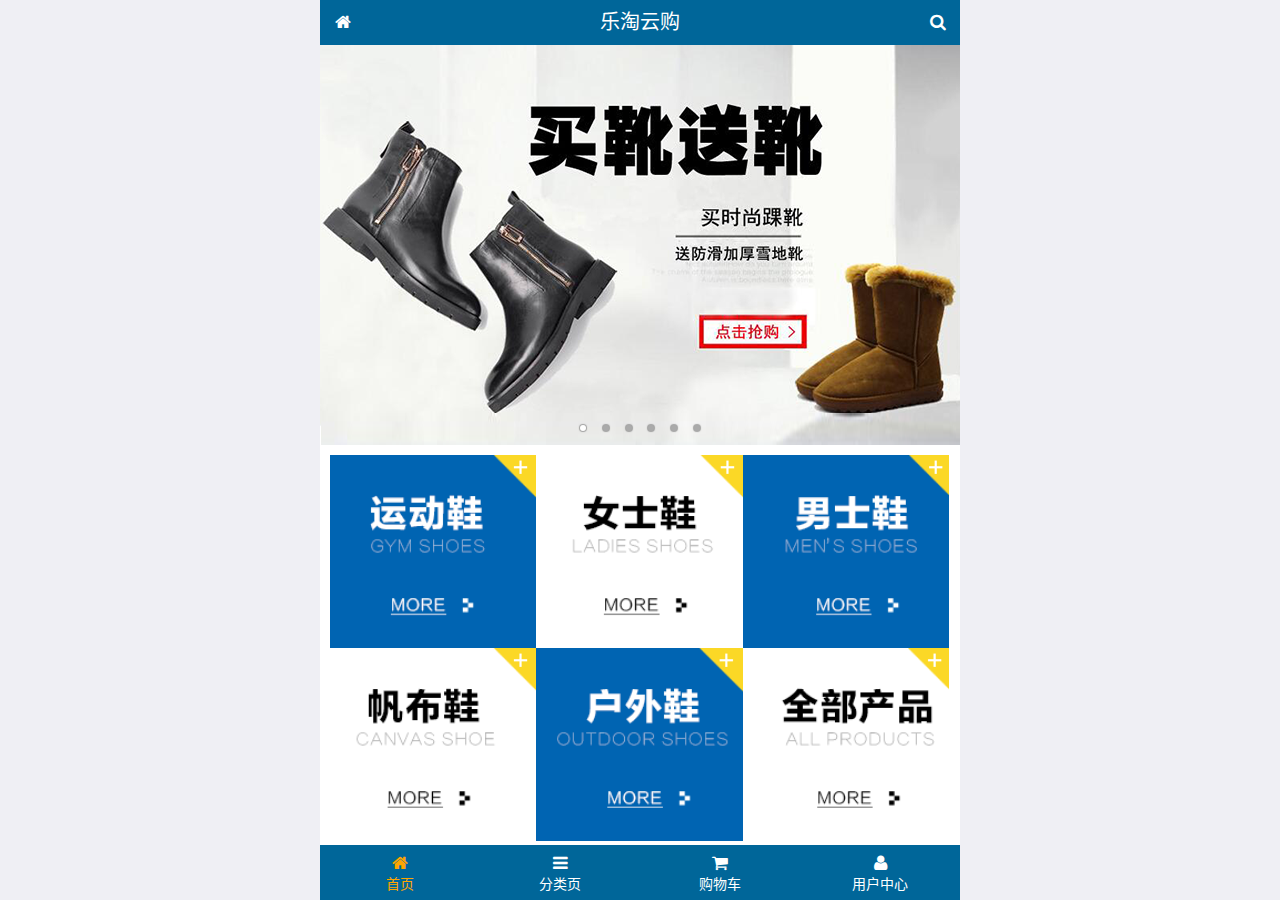
<file: public/mobile/index.html>
<!DOCTYPE html>
<html lang="zh-CN">
<head>
  <meta charset="UTF-8">
  <title>乐淘商城</title>
  <meta name="viewport" content="width=device-width, user-scalable=no, initial-scale=1.0, maximum-scale=1.0, minimum-scale=1.0">
  <!-- 引入字体图标库的css -->
  <link rel="stylesheet" href="./lib/fa/css/font-awesome.min.css">
  <link rel="stylesheet" href="./lib/mui/css/mui.css">
  <link rel="stylesheet" href="./css/common.css">
  <link rel="stylesheet" href="./css/index.css">
  <link rel="icon" href="favicon.ico">
</head>
<body>
<!--<span class="fa fa-pause"></span>-->
<!--<span class="mui-icon mui-icon-camera"></span>-->

<!-- 全屏容器 -->
<div class="lt_container">

  <!-- 乐淘头部 -->
  <div class="lt_header">
    <a href="index.html" class="icon_left"><i class="fa fa-home"></i></a>
    <h3>乐淘云购</h3>
    <a href="search.html" class="icon_right"><i class="fa fa-search"></i></a>
  </div>

  <!-- 乐淘主体 -->
  <div class="lt_main">
    <div class="mui-scroll-wrapper">
      <div class="mui-scroll">
        <!--这里放置真实显示的DOM内容-->

        <!-- 轮播图 -->
        <div class="mui-slider">

          <!-- 图片区域 -->
          <div class="mui-slider-group mui-slider-loop">
            <!-- 添加假图 -->
            <div class="mui-slider-item mui-slider-item-duplicate">
              <a href="#"><img src="./images/banner6.png" /></a>
            </div>

            <div class="mui-slider-item"><a href="#"><img src="./images/banner1.png" /></a></div>
            <div class="mui-slider-item"><a href="#"><img src="./images/banner2.png" /></a></div>
            <div class="mui-slider-item"><a href="#"><img src="./images/banner3.png" /></a></div>
            <div class="mui-slider-item"><a href="#"><img src="./images/banner4.png" /></a></div>
            <div class="mui-slider-item"><a href="#"><img src="./images/banner5.png" /></a></div>
            <div class="mui-slider-item"><a href="#"><img src="./images/banner6.png" /></a></div>

            <!-- 添加假图 -->
            <div class="mui-slider-item mui-slider-item-duplicate">
              <a href="#"><img src="./images/banner1.png" /></a>
            </div>
          </div>

          <!-- 小圆点结构 -->
          <div class="mui-slider-indicator">
            <div class="mui-indicator mui-active"></div>
            <div class="mui-indicator"></div>
            <div class="mui-indicator"></div>
            <div class="mui-indicator"></div>
            <div class="mui-indicator"></div>
            <div class="mui-indicator"></div>
          </div>

        </div>

        <!-- 导航区域 -->
        <div class="lt_nav">
          <ul class="mui-clearfix">
            <li><a href="#"><img src="./images/nav1.png" alt=""></a></li>
            <li><a href="#"><img src="./images/nav2.png" alt=""></a></li>
            <li><a href="#"><img src="./images/nav3.png" alt=""></a></li>
            <li><a href="#"><img src="./images/nav4.png" alt=""></a></li>
            <li><a href="#"><img src="./images/nav5.png" alt=""></a></li>
            <li><a href="#"><img src="./images/nav6.png" alt=""></a></li>
          </ul>
        </div>

        <!-- 产品区域 -->
        <div class="lt_product">
          <ul>
            <li class="lt_product_item">
              <a href="#">
                <img src="./images/product.jpg" alt="">
                <p class="info mui-ellipsis-2">adidas阿迪达斯 男式 场下休闲篮球鞋S83700场下休闲篮球鞋S83700 </p>
                <p>
                  <span class="price">¥560</span>
                  <span class="oldPrice">¥580</span>
                </p>
                <button class="mui-btn mui-btn-primary">立即购买</button>
              </a>
            </li>
            <li class="lt_product_item">
              <a href="#">
                <img src="./images/product.jpg" alt="">
                <p class="info mui-ellipsis-2">adidas阿迪达斯 男式 场下休闲篮球鞋S83700场下休闲篮球鞋S83700 </p>
                <p>
                  <span class="price">¥560</span>
                  <span class="oldPrice">¥580</span>
                </p>
                <button class="mui-btn mui-btn-primary">立即购买</button>
              </a>
            </li>
            <li class="lt_product_item">
              <a href="#">
                <img src="./images/product.jpg" alt="">
                <p class="info mui-ellipsis-2">adidas阿迪达斯 男式 场下休闲篮球鞋S83700场下休闲篮球鞋S83700 </p>
                <p>
                  <span class="price">¥560</span>
                  <span class="oldPrice">¥580</span>
                </p>
                <button class="mui-btn mui-btn-primary">立即购买</button>
              </a>
            </li>
            <li class="lt_product_item">
              <a href="#">
                <img src="./images/product.jpg" alt="">
                <p class="info mui-ellipsis-2">adidas阿迪达斯 男式 场下休闲篮球鞋S83700场下休闲篮球鞋S83700 </p>
                <p>
                  <span class="price">¥560</span>
                  <span class="oldPrice">¥580</span>
                </p>
                <button class="mui-btn mui-btn-primary">立即购买</button>
              </a>
            </li>
            <li class="lt_product_item">
              <a href="#">
                <img src="./images/product.jpg" alt="">
                <p class="info mui-ellipsis-2">adidas阿迪达斯 男式 场下休闲篮球鞋S83700场下休闲篮球鞋S83700 </p>
                <p>
                  <span class="price">¥560</span>
                  <span class="oldPrice">¥580</span>
                </p>
                <button class="mui-btn mui-btn-primary">立即购买</button>
              </a>
            </li>
            <li class="lt_product_item">
              <a href="#">
                <img src="./images/product.jpg" alt="">
                <p class="info mui-ellipsis-2">adidas阿迪达斯 男式 场下休闲篮球鞋S83700场下休闲篮球鞋S83700 </p>
                <p>
                  <span class="price">¥560</span>
                  <span class="oldPrice">¥580</span>
                </p>
                <button class="mui-btn mui-btn-primary">立即购买</button>
              </a>
            </li>
            <li class="lt_product_item">
              <a href="#">
                <img src="./images/product.jpg" alt="">
                <p class="info mui-ellipsis-2">adidas阿迪达斯 男式 场下休闲篮球鞋S83700场下休闲篮球鞋S83700 </p>
                <p>
                  <span class="price">¥560</span>
                  <span class="oldPrice">¥580</span>
                </p>
                <button class="mui-btn mui-btn-primary">立即购买</button>
              </a>
            </li>
            <li class="lt_product_item">
              <a href="#">
                <img src="./images/product.jpg" alt="">
                <p class="info mui-ellipsis-2">adidas阿迪达斯 男式 场下休闲篮球鞋S83700场下休闲篮球鞋S83700 </p>
                <p>
                  <span class="price">¥560</span>
                  <span class="oldPrice">¥580</span>
                </p>
                <button class="mui-btn mui-btn-primary">立即购买</button>
              </a>
            </li>
          </ul>
        </div>

      </div>
    </div>
  </div>

  <!-- 乐淘底部 -->
  <div class="lt_footer">
    <ul>
      <li><a href="index.html" class="current"><i class="fa fa-home"></i><p>首页</p></a></li>
      <li><a href="category.html"><i class="fa fa-bars"></i><p>分类页</p></a></li>
      <li><a href="cart.html"><i class="fa fa-shopping-cart"></i><p>购物车</p></a></li>
      <li><a href="user.html"><i class="fa fa-user"></i><p>用户中心</p></a></li>
    </ul>
  </div>
</div>


<script src="./lib/zepto/zepto.min.js"></script>
<script src="./lib/mui/js/mui.js"></script>
<script src="./js/common.js"></script>
</body>
</html>
</file>
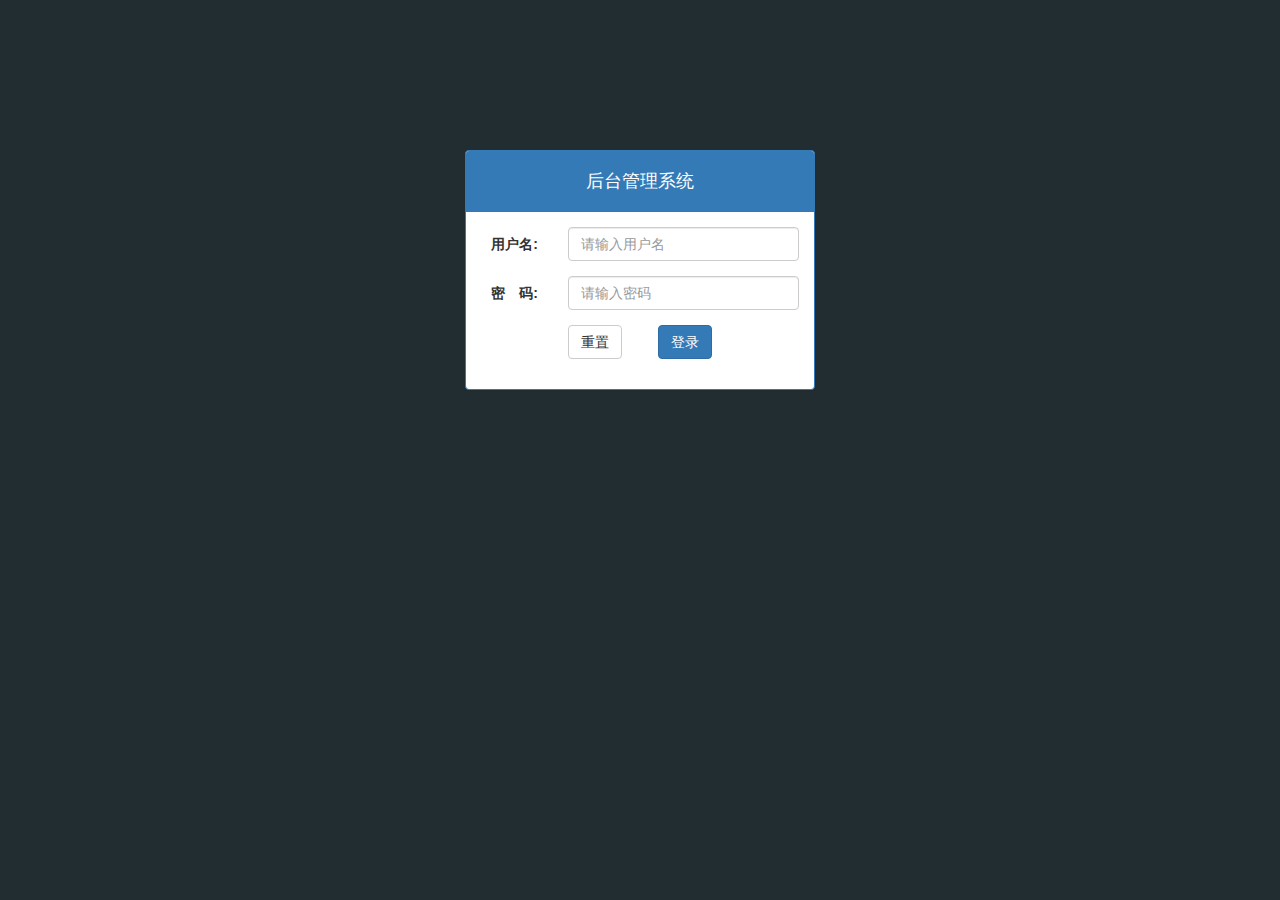
<file: public/back/login.html>
<!DOCTYPE html>
<html lang="en">

<head>
    <meta charset="UTF-8">
    <meta name="viewport" content="width=device-width, user-scalable=no, initial-scale=1.0, maximum-scale=1.0, minimum-scale=1.0">
    <meta http-equiv="X-UA-Compatible" content="ie=edge">
    <title>Document</title>
    <link rel="stylesheet" href="./lib/bootstrap/css/bootstrap.css">
    <link rel="stylesheet" href="./lib/bootstrap-validator/css/bootstrapValidator.css">
    <link rel="stylesheet" href="./lib/nprogress/nprogress.css">
    <style>
        body{
        background-color: #222D32;
    }
    .panel-title {
        height: 40px;
        line-height: 40px;
        font-size: 18px;
        text-align: center;
    }
    .mt_150 {
        margin-top: 150px;
    }
    </style>
</head>

<body>
    <div class="container">
        <div class="col-lg-4 col-lg-offset-4">
            <div class="panel panel-primary mt_150">
                <div class="panel-heading">
                    <h3 class="panel-title">后台管理系统</h3>
                </div>
                <div class="panel-body">
                    <form class="form-horizontal" id="form">
                        <div class="form-group">
                            <label for="username" class="col-sm-3 control-label">用户名:</label>
                            <div class="col-sm-9">
                                <input type="text" name="username" class="form-control" id="username" placeholder="请输入用户名">
                            </div>
                        </div>
                        <div class="form-group">
                            <label for="password" class="col-sm-3 control-label">密　码:</label>
                            <div class="col-sm-9">
                                <input type="password" name="password" class="form-control" id="password" placeholder="请输入密码">
                            </div>
                        </div>
                        <div class="form-group">
                            <div class="col-sm-offset-3 col-sm-6">
                                <button type="reset" class="btn btn-default pull-left">重置</button>
                                <button type="submit" class="btn btn-primary pull-right">登录</button>
                            </div>
                        </div>
                    </form>

                </div>
            </div>
        </div>
    </div>
    <script src="./lib/jquery/jquery.js"></script>
    <script src="./lib/bootstrap/js/bootstrap.js"></script>
    <script src="./lib/bootstrap-validator/js/bootstrapValidator.js"></script>
    <script src="./lib/nprogress/nprogress.js"></script>
    <script src="./js/common.js"></script>
    <script>
        $(function () {
            $('#form').bootstrapValidator({
                feedbackIcons: {
                    valid: 'glyphicon glyphicon-ok',//成功
                    invalid: 'glyphicon glyphicon-remove',//失败
                    validating: 'glyphicon glyphicon-refresh'//校验中
                },

                fields: {
                    username: {
                        validators: {
                            notEmpty: {
                                message: "用户名不能为空"
                            },
                            stringLength: {
                                min: 2,
                                max: 6,
                                message: "用户名长度必须是2-6位"
                            },
                            callback:{
                                message:"用户名不存在"
                            }
                        }
                    },
                    password: {
                        validators: {
                            notEmpty: {
                                message: "密码不能为空"
                            },
                            stringLength: {
                                min: 6,
                                max: 12,
                                message: "密码长度必须是6-12位"
                            },
                            callback:{
                                message:"密码错误"
                            }
                        }
                    },
                }
            })
            $('#form').on("success.form.bv", function (e) {
                e.preventDefault();
                $.ajax({
                    type: "post",
                    url: "/employee/employeeLogin",
                    data: $('#form').serialize(),
                    datatype: 'json',
                    success: function (info) {
                        console.log(info);
                        if (info.error === 1000) {
                            $('#form').data("bootstrapValidator").updateStatus("username", "INVALID", "callback");

                        }
                        if (info.error === 1001) {
                            $('#form').data("bootstrapValidator").updateStatus("password", "INVALID", "callback")

                        }
                        if (info.success) {
                            location.href = "index.html";


                        }
                    }
                })




            })
            $('[type="reset"]').click(function () {
                $('#form').data("bootstrapValidator").resetForm();

            });

        })
    </script>
</body>

</html>
</file>
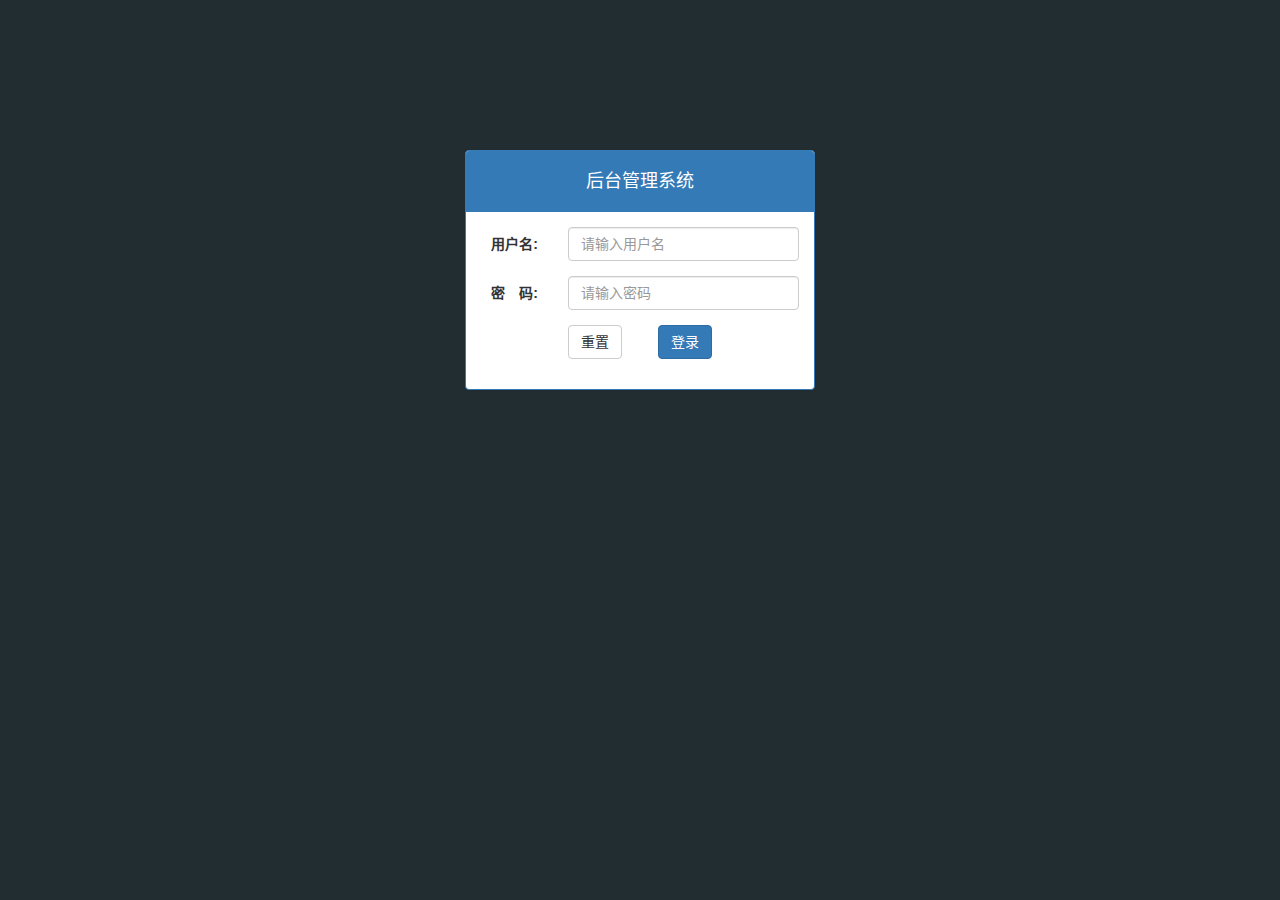
<file: public/back2/login.html>
<!DOCTYPE html>
<html lang="zh-CN">
<head>
  <meta charset="UTF-8">
  <title>Title</title>
  <meta name="viewport"
        content="width=device-width, user-scalable=no, initial-scale=1.0, maximum-scale=1.0, minimum-scale=1.0">
  <link rel="stylesheet" href="./lib/bootstrap/css/bootstrap.css">
  <link rel="stylesheet" href="./lib/bootstrap-validator/css/bootstrapValidator.min.css">
  <link rel="stylesheet" href="./lib/nprogress/nprogress.css">
  <link rel="stylesheet" href="./css/common.css">
</head>
<body class="body_bg">

<!--
  xx-danger  红色   xx-primary 深蓝色   xx-info 浅蓝色
  xx-default 白色   xx-success 绿色     xx-warning 黄色
-->
<!-- 有个版心, 大屏占4份, 其他撑满 -->
<div class="container">
  <div class="col-lg-4 col-lg-offset-4">

    <!-- 面板组件 -->
    <div class="panel panel-primary mt_150">
      <div class="panel-heading">
        <h3 class="panel-title">后台管理系统</h3>
      </div>
      <div class="panel-body">
        <!-- bootstrap 表单内容遵循一个规范, 每一行都套一个 form-group -->
        <form class="form-horizontal" id='form'>
          <div class="form-group">
            <label for="username" class="col-sm-3 control-label">用户名:</label>
            <div class="col-sm-9">
              <input type="text" name="username" class="form-control" id="username" placeholder="请输入用户名">
            </div>
          </div>
          <div class="form-group">
            <label for="password" class="col-sm-3 control-label">密　码:</label>
            <div class="col-sm-9">
              <input type="password" name="password" class="form-control" id="password" placeholder="请输入密码">
            </div>
          </div>
          <div class="form-group">
            <div class="col-sm-offset-3 col-sm-6">
              <button type="reset" class="btn btn-default pull-left">重置</button>
              <button type="submit" class="btn btn-primary pull-right">登录</button>
            </div>
          </div>
        </form>

      </div>
    </div>

  </div>
</div>



<script src="./lib/jquery/jquery.min.js"></script>
<script src="./lib/bootstrap/js/bootstrap.min.js"></script>
<script src="./lib/bootstrap-validator/js/bootstrapValidator.min.js"></script>
<script src="./lib/nprogress/nprogress.js"></script>
<script src="./js/common.js"></script>
<script src="./js/login.js"></script>

</body>
</html>
</file>
<file: public/mobile/css/common.css>
html, body {
  width: 100%;
  height: 100%;
}

ul {
  list-style: none;
  margin: 0;
  padding: 0;
}
img {
  display: block;
  width: 100%;
}

/* 全屏容器 */
.lt_container {
  width: 100%;
  height: 100%;
  background-color: #fff;
  min-width: 320px;
  max-width: 640px;
  margin: 0 auto;
  position: relative;
  padding-top: 45px;
  padding-bottom: 55px;
}

.lt_header {
  position: absolute;
  left: 0;
  top: 0;
  width: 100%;
  height: 45px;
  background-color: #006699;
  padding-left: 45px;
  padding-right: 45px;
}

.lt_header .icon_left,
.lt_header .icon_right {
  width: 45px;
  height: 45px;
  line-height: 45px;
  text-align: center;
  position: absolute;
  top: 0;
  color: #fff;
}
.lt_header .icon_left {
  left: 0;
}
.lt_header .icon_right {
  right: 0;
}

.lt_header h3 {
  height: 45px;
  line-height: 45px;
  color: #fff;
  font-size: 20px;
  text-align: center;
  margin: 0;
  font-weight: normal;
}



.lt_footer {
  position: absolute;
  left: 0;
  bottom: 0;
  width: 100%;
  height: 55px;
  background-color: #006699;
  overflow: hidden;
}
.lt_footer li {
  float: left;
  width: 25%;
  text-align: center;
}
.lt_footer li a {
  width: 100%;
  height: 100%;
  display: block;
  color: #fff;
  padding-top: 8px;
}
.lt_footer li p {
  color: #fff;
  margin: 0;
}

.lt_footer li a.current {
  color: orange;
}
.lt_footer li a.current p{
  color: orange;
}



.lt_main {
  width: 100%;
  height: 100%;
  position: relative;
}



/* 公共的搜索框样式 */
.lt_search {
  padding: 10px;
  position: relative;
}
.lt_search .search_input {
  height: 34px;
  font-size: 12px;
  margin: 0;
  border-radius: 5px;
  border: 1px solid #007AFF;
}
.lt_search .search_btn {
  position: absolute;
  right: 10px;
  top: 10px;
  border-radius: 0 5px 5px 0;
}



/* 公共的商品样式 */
.lt_product {
  padding: 10px;
}
.lt_product_item {
  border: 1px solid #ccc;
  padding: 10px;
  float: left;
  width: 48%;
  margin-bottom: 10px;
  text-align: center;
}
.lt_product_item a {
  display: block;
  width: 100%;
  height: 100%;
}
.lt_product_item:nth-child(2n+1) {
  margin-right: 4%;
}
.lt_product_item .info {
  text-align: left;
  height: 40px;
}
.lt_product_item .price {
  color: red;
}
.lt_product_item .oldPrice {
  text-decoration: line-through;
}

.lt_product_item img {
  width: 130px;
  height: 130px;
  margin: 0 auto;
}



/* 公共的尺码样式 */
.lt_size span {
  width: 25px;
  height: 25px;
  text-align: center;
  line-height: 25px;
  display: inline-block;
  border: 1px solid #ccc;
  font-size: 12px;
  margin: 3px 0;
}
.lt_size span.current {
  background-color: orange;
  color: #fff;
}
</file>
<file: public/mobile/css/index.css>
.lt_nav {
  padding: 10px;
}
.lt_nav li {
  float: left;
  width: 33.3%;
}
.lt_nav li a {
  display: block;
}
</file>
<file: public/back/lib/nprogress/nprogress.css>
/* Make clicks pass-through */
#nprogress {
  pointer-events: none;
}

#nprogress .bar {
  background: greenyellow;

  position: fixed;
  z-index: 10000;
  top: 0;
  left: 0;

  width: 100%;
  height: 2px;
}

/* Fancy blur effect */
#nprogress .peg {
  display: block;
  position: absolute;
  right: 0px;
  width: 100px;
  height: 100%;
  box-shadow: 0 0 10px #29d, 0 0 5px #29d;
  opacity: 1.0;

  -webkit-transform: rotate(3deg) translate(0px, -4px);
      -ms-transform: rotate(3deg) translate(0px, -4px);
          transform: rotate(3deg) translate(0px, -4px);
}

/* Remove these to get rid of the spinner */
#nprogress .spinner {
  display: block;
  position: fixed;
  z-index: 1031;
  top: 15px;
  right: 15px;
}

#nprogress .spinner-icon {
  width: 18px;
  height: 18px;
  box-sizing: border-box;

  border: solid 2px transparent;
  border-top-color: #29d;
  border-left-color: #29d;
  border-radius: 50%;

  -webkit-animation: nprogress-spinner 400ms linear infinite;
          animation: nprogress-spinner 400ms linear infinite;
}

.nprogress-custom-parent {
  overflow: hidden;
  position: relative;
}

.nprogress-custom-parent #nprogress .spinner,
.nprogress-custom-parent #nprogress .bar {
  position: absolute;
}

@-webkit-keyframes nprogress-spinner {
  0%   { -webkit-transform: rotate(0deg); }
  100% { -webkit-transform: rotate(360deg); }
}
@keyframes nprogress-spinner {
  0%   { transform: rotate(0deg); }
  100% { transform: rotate(360deg); }
}
</file>
<file: public/back2/lib/nprogress/nprogress.css>
/* Make clicks pass-through */
#nprogress {
  pointer-events: none;
}

#nprogress .bar {
  background: greenyellow;

  position: fixed;
  z-index: 10000;
  top: 0;
  left: 0;

  width: 100%;
  height: 2px;
}

/* Fancy blur effect */
#nprogress .peg {
  display: block;
  position: absolute;
  right: 0px;
  width: 100px;
  height: 100%;
  box-shadow: 0 0 10px #29d, 0 0 5px #29d;
  opacity: 1.0;

  -webkit-transform: rotate(3deg) translate(0px, -4px);
      -ms-transform: rotate(3deg) translate(0px, -4px);
          transform: rotate(3deg) translate(0px, -4px);
}

/* Remove these to get rid of the spinner */
#nprogress .spinner {
  display: block;
  position: fixed;
  z-index: 1031;
  top: 15px;
  right: 15px;
}

#nprogress .spinner-icon {
  width: 18px;
  height: 18px;
  box-sizing: border-box;

  border: solid 2px transparent;
  border-top-color: #29d;
  border-left-color: #29d;
  border-radius: 50%;

  -webkit-animation: nprogress-spinner 400ms linear infinite;
          animation: nprogress-spinner 400ms linear infinite;
}

.nprogress-custom-parent {
  overflow: hidden;
  position: relative;
}

.nprogress-custom-parent #nprogress .spinner,
.nprogress-custom-parent #nprogress .bar {
  position: absolute;
}

@-webkit-keyframes nprogress-spinner {
  0%   { -webkit-transform: rotate(0deg); }
  100% { -webkit-transform: rotate(360deg); }
}
@keyframes nprogress-spinner {
  0%   { transform: rotate(0deg); }
  100% { transform: rotate(360deg); }
}
</file>
<file: public/back2/css/common.css>
/* 重置默认样式 */
/* lvha */
a:link,
a:visited,
a:hover,
a:active {
  text-decoration: none;
}
ul {
  margin: 0;
  padding: 0;
  list-style: none;
}

.body_bg {
  background-color: #222D32;
}

.panel-title {
  height: 40px;
  line-height: 40px;
  font-size: 18px;
  text-align: center;
}

.mt_150 {
  margin-top: 150px;
}
.mt_20 {
  margin-top: 20px;
}
.red {
  color: #A94442;
}


.lt_aside {
  position: fixed;
  left: 0;
  top: 0;
  width: 180px;
  height: 100%;
  background-color: #222D32;
  z-index: 999;
  transition: all 1s;
}
.lt_aside.hidemenu {
  left: -180px;
}

.lt_aside .brand {
  width: 100%;
  height: 50px;
  background-color: #367FA9;
}
.lt_aside .brand a {
  display: block;
  line-height: 50px;
  color: #fff;
  text-align: center;
  font-size: 24px;
}

.lt_aside .user {
  height: 180px;
  padding-top: 30px;
}
.lt_aside .user img {
  width: 80px;
  height: 80px;
  border-radius: 50%;
  display: block;
  margin: 0 auto;
}
.lt_aside .user p {
  height: 40px;
  line-height: 40px;
  font-size: 18px;
  color: #fff;
  text-align: center;
}

.lt_aside .nav a {
  display: block;
  height: 40px;
  line-height: 40px;
  color: #fff;
  padding-left: 40px;
  border-left: 3px solid transparent;
}
.lt_aside .nav a.current {
  background-color: #1D1F21;
  border-left: 3px solid #006699;
}
.lt_aside .nav a i {
  margin-right: 4px;
}
.lt_aside .nav .child {
  display: none;
}
.lt_aside .nav .child a {
  padding-left: 60px;
}


.lt_main {
  padding-left: 180px;
  padding-top: 50px;
  height: 2000px;
  transition: all 1s;
}
.lt_main.hidemenu {
  padding-left: 0px;
}

.lt_topbar {
  position: fixed;
  left: 0;
  top: 0;
  height: 50px;
  width: 100%;
  background-color: #3C8DBC;
  padding-left: 180px;
  transition: all 1s;
}
.lt_topbar.hidemenu {
  padding-left: 0px;
}
.lt_topbar a {
  width: 50px;
  height: 50px;
  line-height: 50px;
  text-align: center;
  color: #fff;
  font-size: 20px;
}

.echarts_left,
.echarts_right {
  height: 400px;
  width: 48%;
}

.table.table-bordered th,
.table.table-bordered td {
  text-align: center;
  /* 设置单位格内容 垂直对齐方式 */
  vertical-align: middle;
}
</file>
<file: public/back/lib/bootstrap-validator/css/bootstrapValidator.css>
/**
 * BootstrapValidator (http://bootstrapvalidator.com)
 * The best jQuery plugin to validate form fields. Designed to use with Bootstrap 3
 *
 * @author      http://twitter.com/nghuuphuoc
 * @copyright   (c) 2013 - 2014 Nguyen Huu Phuoc
 * @license     MIT
 */

.bv-form .help-block {
    margin-bottom: 0;
}
.bv-form .tooltip-inner {
    text-align: left;
}
.nav-tabs li.bv-tab-success > a {
    color: #3c763d;
}
.nav-tabs li.bv-tab-error > a {
    color: #a94442;
}
</file>
<file: public/back2/lib/bootstrap-validator/css/bootstrapValidator.min.css>
/*!
 * BootstrapValidator (http://bootstrapvalidator.com)
 * The best jQuery plugin to validate form fields. Designed to use with Bootstrap 3
 *
 * @version     v0.5.1, built on 2014-08-22 4:55:09 PM
 * @author      https://twitter.com/nghuuphuoc
 * @copyright   (c) 2013 - 2014 Nguyen Huu Phuoc
 * @license     MIT
 */

.bv-form .help-block{margin-bottom:0}.bv-form .tooltip-inner{text-align:left}.nav-tabs li.bv-tab-success>a{color:#3c763d}.nav-tabs li.bv-tab-error>a{color:#a94442}
</file>
